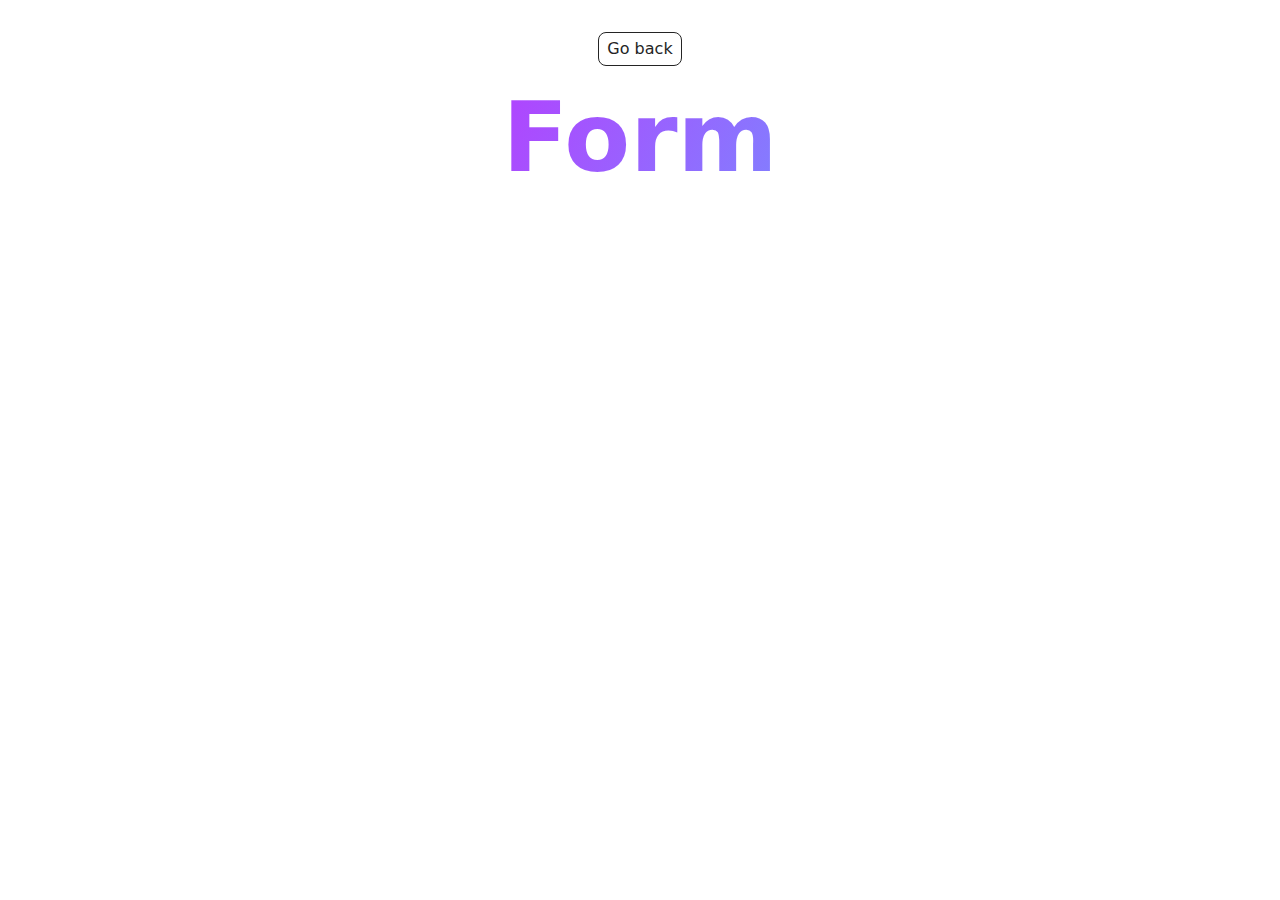
<file: src/2-form.html>
<!DOCTYPE html>
<html lang="en">
  <head>
    <meta charset="UTF-8" />
    <meta http-equiv="X-UA-Compatible" content="IE=edge" />
    <meta name="viewport" content="width=device-width, initial-scale=1.0" />
    <title>Form</title>
    <link rel="stylesheet" href="./css/styles.css" />
  </head>
  <body>
    <main>
      <div class="container">
        <a class="back-link" href="./index.html">Go back</a>
        <h1 class="main-title">
          <span class="main-title-gradient">Form</span>
        </h1>
      </div>
    </main>
    <script type="module" src="./js/2-form.js"></script>
  </body>
</html>
</file>
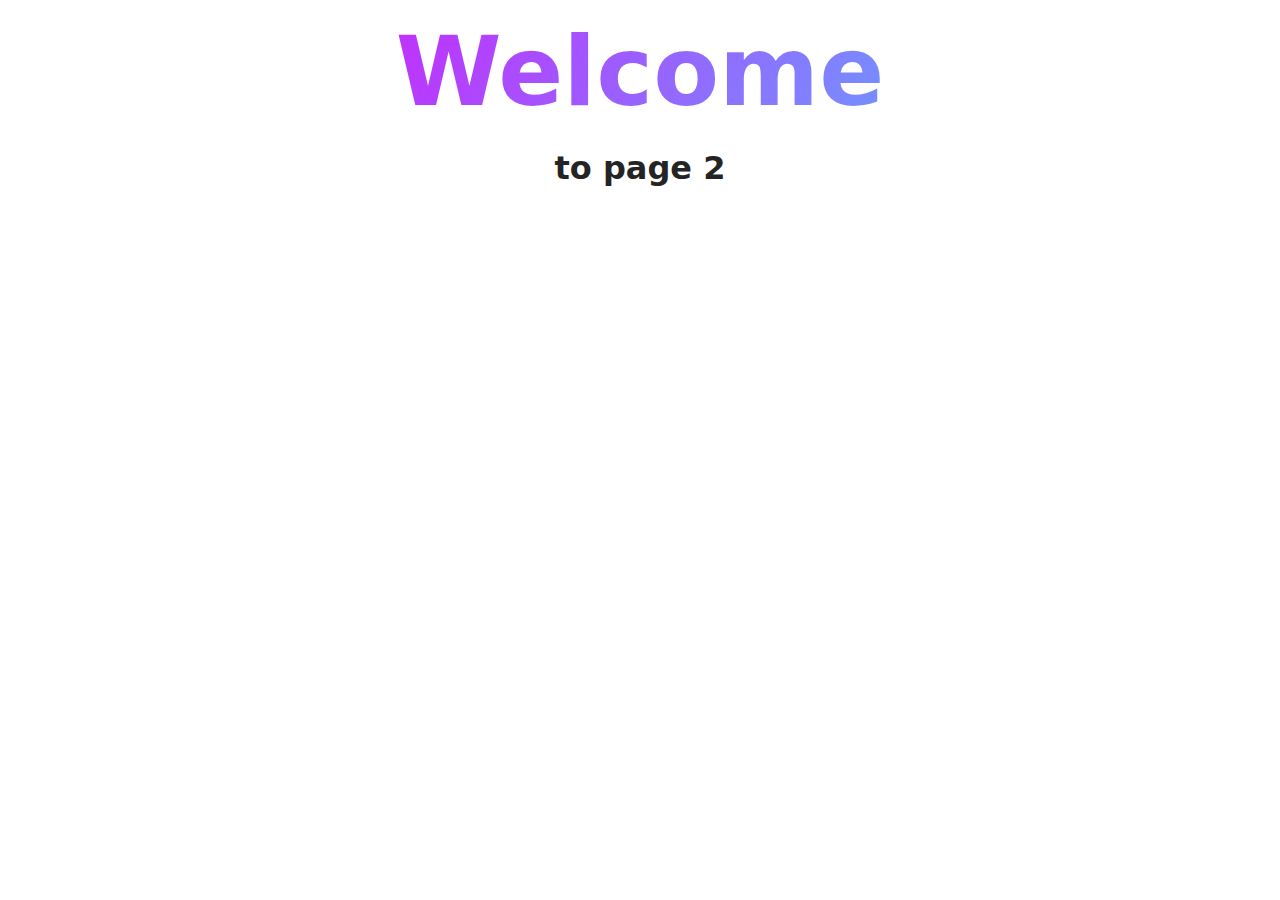
<file: src/page-2.html>
<!DOCTYPE html>
<html lang="en">
  <head>
    <meta charset="UTF-8" />
    <meta http-equiv="X-UA-Compatible" content="IE=edge" />
    <meta name="viewport" content="width=device-width, initial-scale=1.0" />
    <title>Page 2</title>
    <link rel="stylesheet" href="./css/styles.css" />
  </head>
  <body>
    <load
      src="./partials/header.html"
      icon-path="./img/sprite.svg#logo"
      highlight-act="active"
    />

    <main>
      <div class="container">
        <h1 class="main-title">
          <span class="main-title-gradient">Welcome</span> to page 2
        </h1>
        <load src="./partials/back-link.html" />
      </div>
    </main>

    <load src="./partials/footer.html" />
  </body>
</html>
</file>
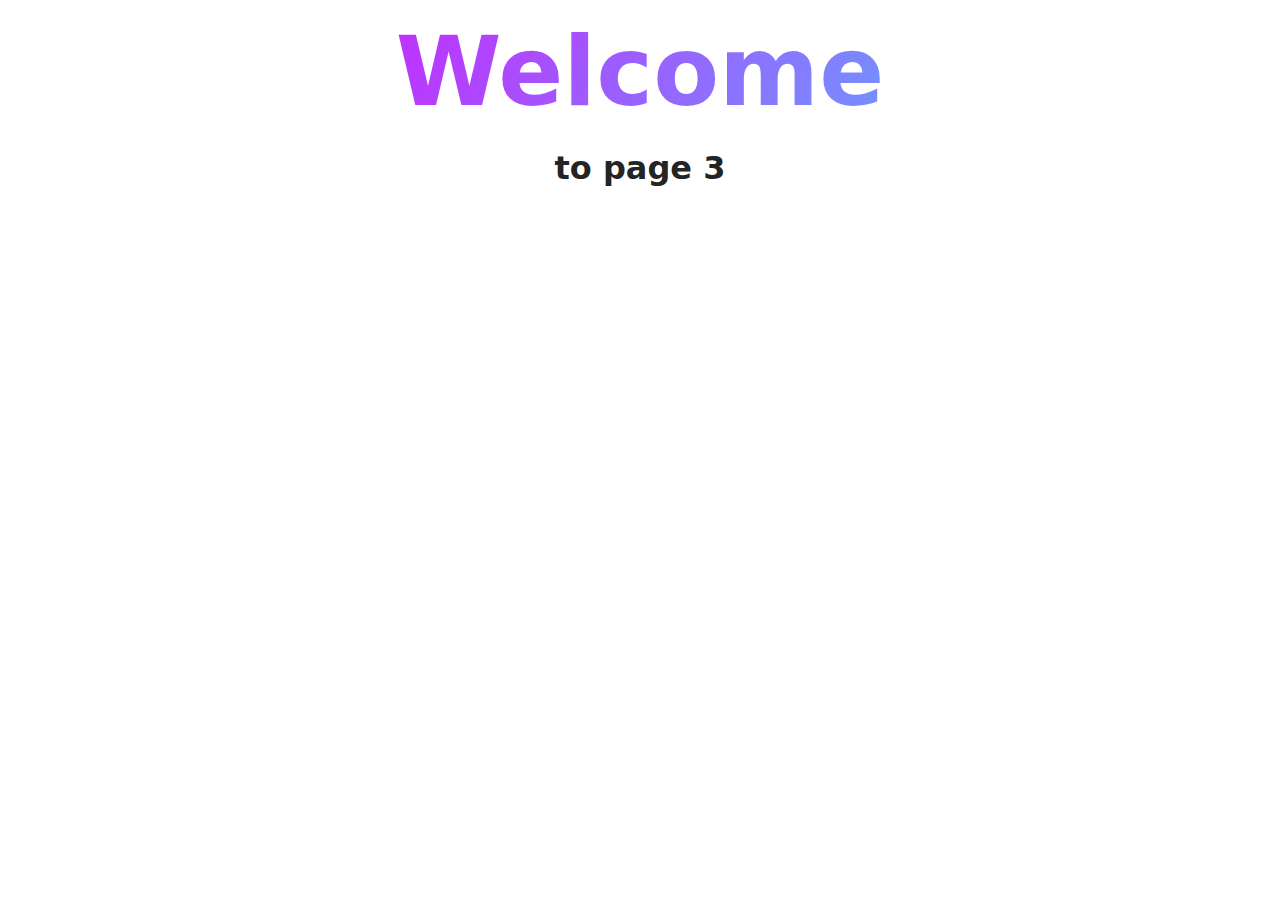
<file: src/page-3.html>
<!DOCTYPE html>
<html lang="en">
  <head>
    <meta charset="UTF-8" />
    <meta http-equiv="X-UA-Compatible" content="IE=edge" />
    <meta name="viewport" content="width=device-width, initial-scale=1.0" />
    <title>Page 3</title>
    <link rel="stylesheet" href="./css/styles.css" />
  </head>
  <body>
    <load
      src="./partials/header.html"
      icon-path="./img/sprite.svg#logo"
      highlight-curr="active"
    />

    <main>
      <div class="container">
        <h1 class="main-title">
          <span class="main-title-gradient">Welcome</span> to page 3
        </h1>
        <load src="./partials/back-link.html" />
      </div>
    </main>

    <load src="./partials/footer.html" />
  </body>
</html>
</file>
<file: src/css/styles.css>
/**
  |============================
  | include css partials with
  | default @import url()
  |============================
*/
/* Common styles */
@import url('./reset.css');
@import url('./base.css');
@import url('./container.css');
@import url('./animations.css');

/* Sections style */
@import url('./header.css');
@import url('./vite-promo.css');
@import url('./badges.css');
@import url('./back-link.css');
@import url('./footer.css');
</file>
